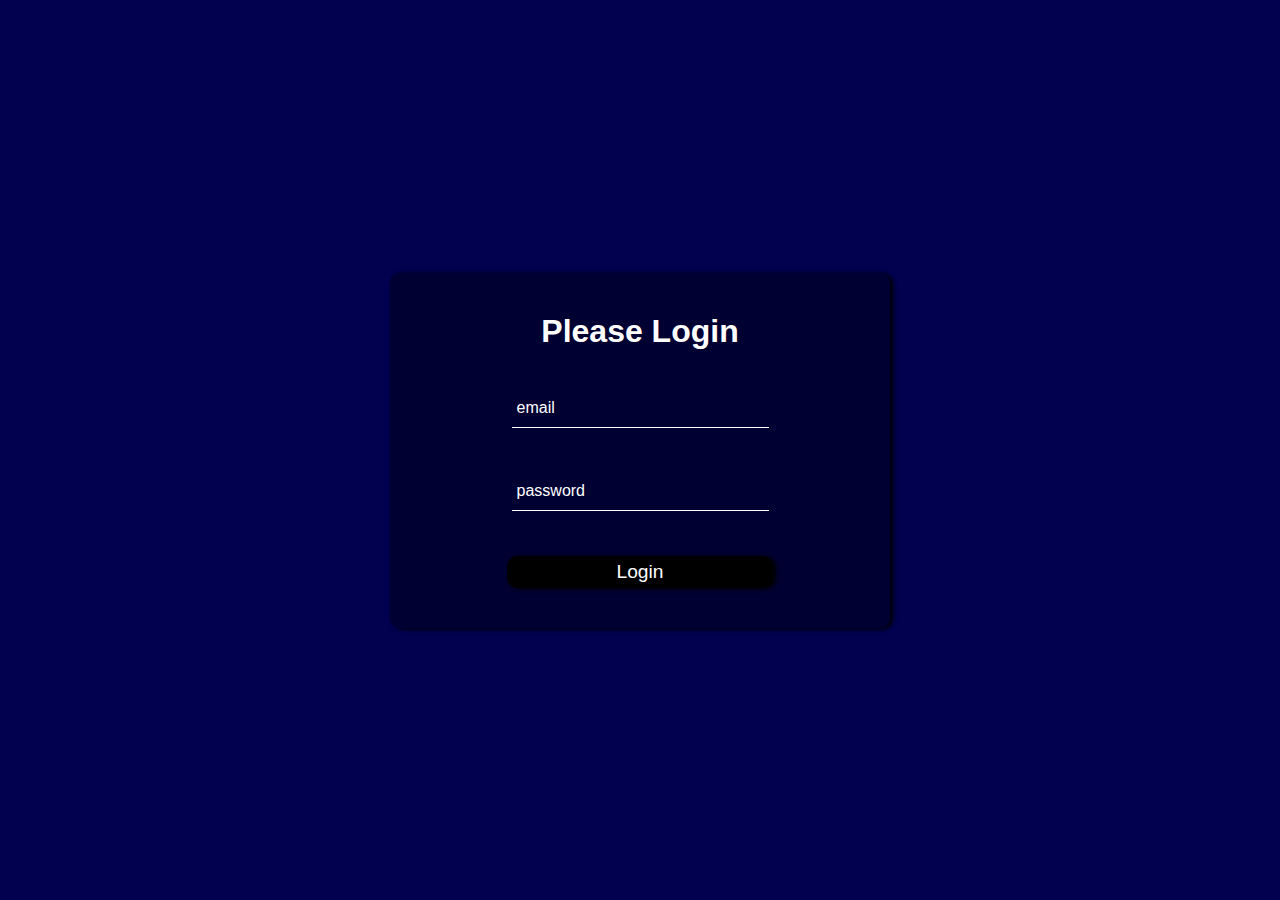
<file: login animation/index.html>
<!DOCTYPE html>
<html lang="en">
<head>
    <meta charset="UTF-8">
    <meta http-equiv="X-UA-Compatible" content="IE=edge">
    <meta name="viewport" content="width=device-width, initial-scale=1.0">
    <link rel="stylesheet" href="index.css">
    <title>Login </title>
</head>
<body>
    <div class="container">
        <h1>Please Login</h1>
        <div class="email">
            <input class="input-field-email">
            <label class="input-label">email</label>
        </div>

        <div class="password">
            <input  class="input-field-password">
            <label class="input-label">password</label>
        </div>
        
        <button class="button">Login</button>
    </div>
    
</body>
<script src="index.js"></script>
</html>
</file>
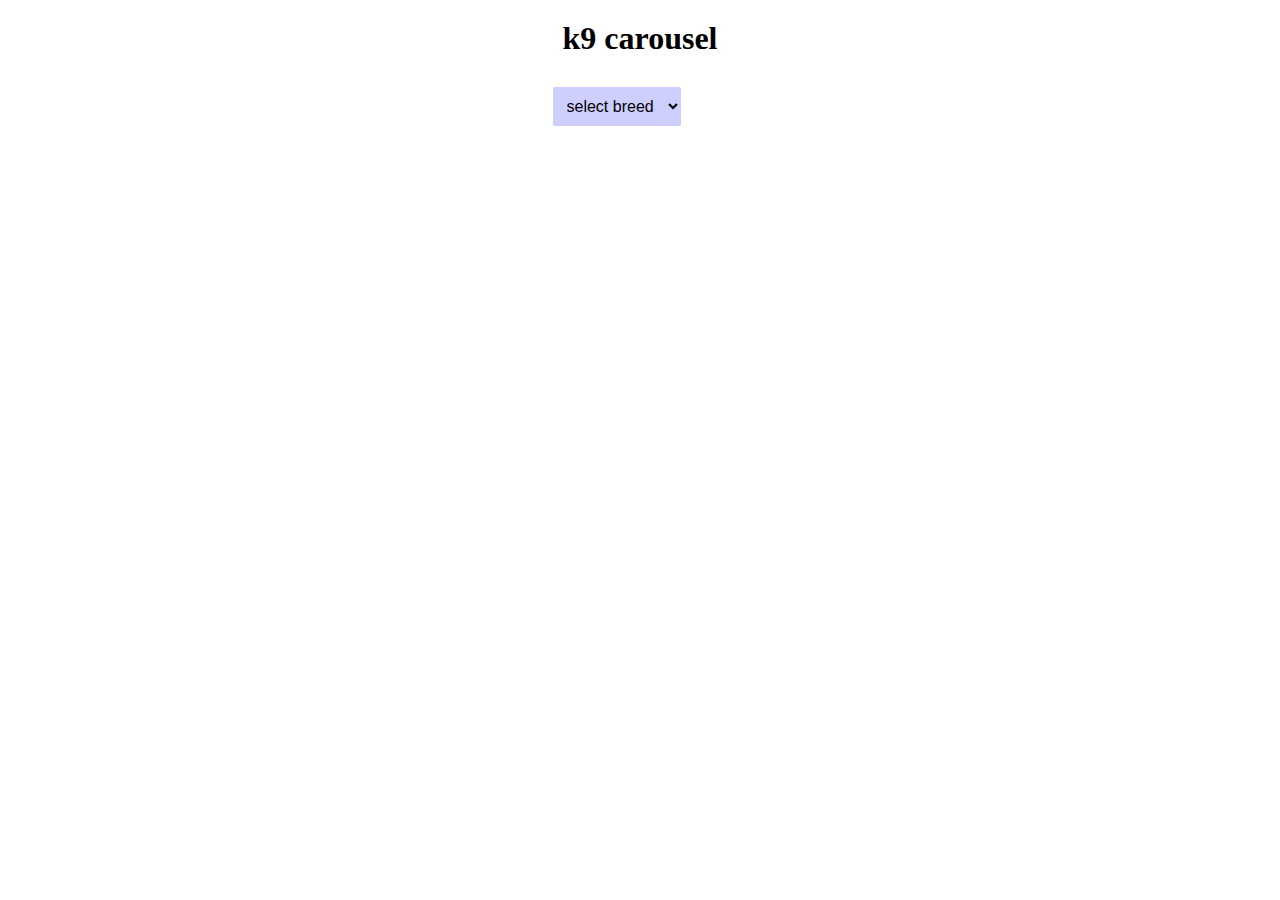
<file: dog photo app/Untitled-1.html>
<!DOCTYPE html>
<html lang="en">
<head>
    <meta charset="UTF-8">
    <meta http-equiv="X-UA-Compatible" content="IE=edge">
    <meta name="viewport" content="width=device-width, initial-scale=1.0">
    <link rel="stylesheet" href="index.css">
    <title>Document</title>
</head>
<body>
    <main>
        <header class="heading">
            <h1>k9 carousel</h1>
            <select class="dropdown" onchange="showImage(this.value)" >
                <option>select breed</option>
            </select>
        </header>
        <div class="mainsection">
        </div>
    </main>
    
</body>
<script src="index.js"></script>
</html>
</file>
<file: login animation/index.css>
*{
    margin: 0;
    padding: 0;
    box-sizing: border-box;
}

body{
    font-family: 'Lucida Sans', 'Lucida Sans Regular', 'Lucida Grande', 'Lucida Sans Unicode', Geneva, Verdana, sans-serif;
    display: flex;
    height: 100vh;
    justify-content: center;
    align-items: center;
    background-color: rgb(1, 1, 80);   
}


.container{
    background-color: rgba(0, 0, 0, 0.363);
    color: white;
    display: flex;
    flex-direction: column;
    justify-content: center;
    align-items: center;
    width : 500px ;
    margin-inline: auto ;
    padding : 20px ; 
    border-radius: 10px;
    box-shadow: 3px 1px 5px rgb(0, 0, 0);
}

h1 {
    margin: 20px;
}


.password, .email{
    position: relative;
    margin: 10px;
}

.password input,
.email input{
    background-color: transparent;
    border: none;
    border-bottom: 1px solid white;
    margin: 15px;
    padding: 5px;
    color: white;
    font-size: 1.2rem;
}

.password input:valid,
.email input:focus{
    outline: none;
}

.password label,
.email label  {
    position: absolute;
    top : 19px ;
    left : 20px; 
}

.password label span,
.email label span{
    font-size: 1rem;
    display: inline-block;
    transition: all 0.2s ease-in-out ;
}

.password input:focus+ label span,
.email input:focus + label span {
    transform: translateY(-25px) ;
    position: relative
}

.button{
    flex : 1 ;
    border: none ; 
    padding : 5px 110px;
    margin: 20px;
    font-size: 1.2rem;
    color: white;
    background-color: black;
    border-radius: 10px;
    box-shadow: 3px 1px 5px rgb(0, 0, 0)
    
}
</file>
<file: dog photo app/index.css>
*{
    margin: 0;
    padding: 0;
    box-sizing: border-box;
}

main{
    width: 100%;
    height: 100%;
    display: flex;
    flex-direction: column;
    justify-content: center;
    align-items: center;
}

.heading{
    
    flex-direction: column;
    justify-content: center;
    align-items: center;
}

h1{
    margin: 10px;
    padding: 10px;
}

select{
    margin: 10px;
    background-color: rgba(0, 0, 255, 0.192);
    padding: 10px;
    color: black;
    font-size: 1rem;
    border: none;
    border-radius: 2px;
}

.mainsection{
    width: 1000px;
    height: 600px;
    position: relative;
    justify-content: center;
    display: flex;
}


.slide{
    width: 100% ;
    height: 100%;
    display: none;
}

.slide:nth-last-child(2){
    width: 100% ;
    height: 100%;
    animation: fadeinout 3s infinite;
    display: block;
}

img{
    width: 100%; /* or any custom size */
    height: 100%; 
    object-fit: contain;
}

@keyframes fadeinout
{
  0%{
    opacity:0;
    transform: scale(0.8);
  }
  40%
  {
    transform: scale(1) ;
    opacity:1;
  }
  80%
  {opacity: 1;
    transform: scale(1) ;
}
  100%
  {
    transform: scale(0.8) ;
    opacity:0;
  }
}
</file>
